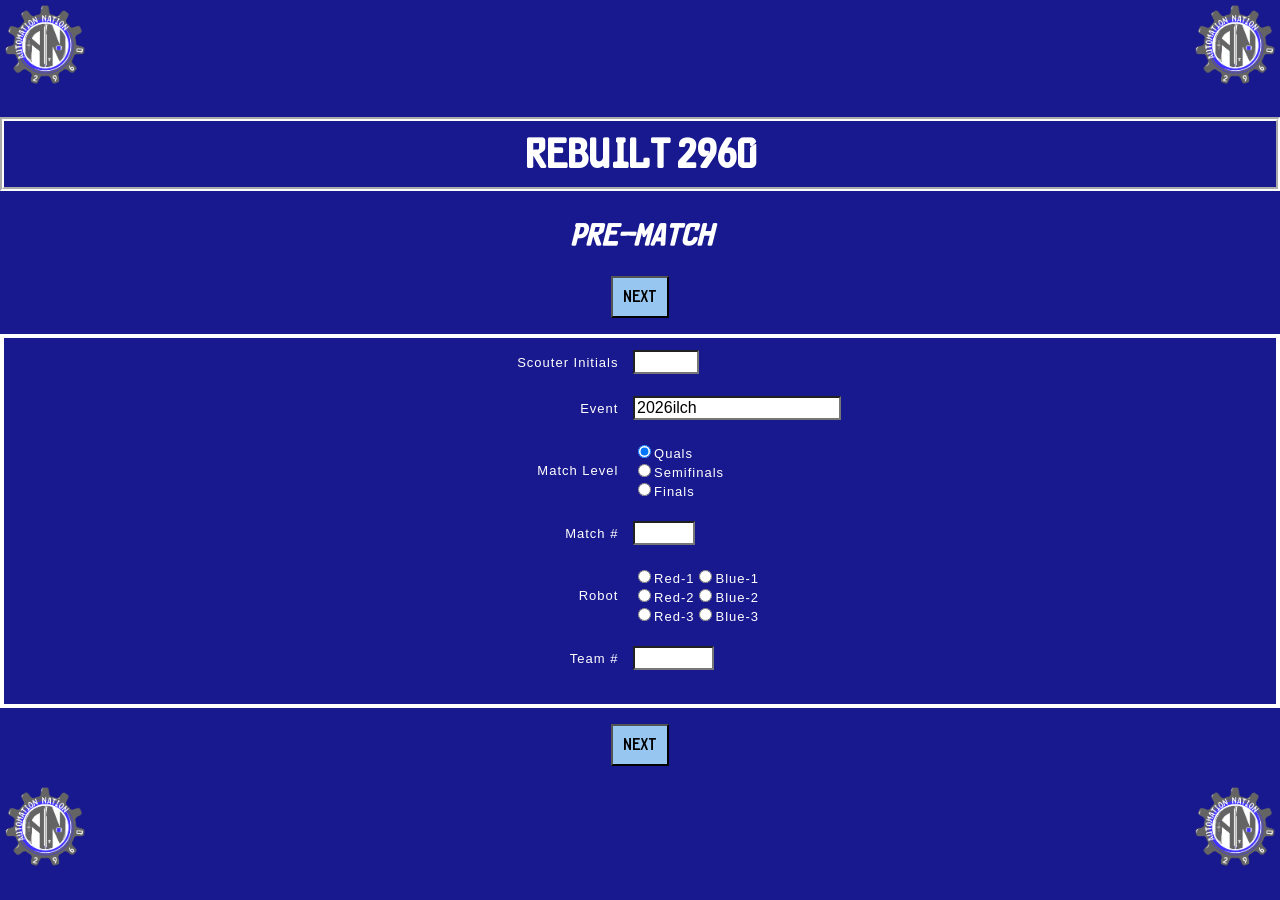
<file: index.html>
<!DOCTYPE html>
<html>
	<head>
		<meta name="viewport" content="width=device-width, initial-scale=1.0, user-scalable=0, maximum-scale=1.0">
		<title>Scouting PASS</title>
		<link rel="shortcut icon" href="favicon.ico">
		<link rel="icon" sizes="16x16 32x32 64x64" href="favicon.ico">
		<script src="resources/js/easy.qrcode.min.js"></script>
		<script src="resources/js/TBAInterface.js"></script>
		<script src="resources/js/googleSheets.js"></script>
		<script src="resources/js/scoutingPASS.js"></script>
		<script src="2026/rebuilt_config.js"></script>
		<link rel="stylesheet" href="resources/css/scoutingPASS.css">
	</head>

	<body>
		<form id="scoutingForm" onsubmit="return false" name="scoutingForm">
			<div id="main-panel-holder">
				<div id="prematch" class="main-panel" style="background-color: #19198f;">
					<h1 id="prematchHeader1" class="page_title"><span class="odd">P</span><span class="even">W</span><span class="odd">N</span><span class="even">A</span><span class="odd">G</span><span class="even">E</span><br>Scouting PASS</h1>
					<h2 id="prematchHeader2">pre-match</h2>
					<p class="match-label"><input type="button" value="Next" id="nextButton1" onclick="swipePage(1)"></p>
					<table id="prematch_table" style="font: Roboto">
					<!-- ###PRE-MATCH-COMPONENTS###-->
					</table>
					<p class="match-label"><input type="button" value="Next" id="nextButton2" onclick="swipePage(1)"></p>
				</div>

				<div id="auton" class="main-panel" style="background-color: #2f36a1;">
					<h1 id="autonHeader1" class="page_title"><span class="odd">P</span><span class="even">W</span><span class="odd">n</span><span class="even">A</span><span class="odd">G</span><span class="even">E</span><br>Scouting PASS</h1>
					<h2 id="autonHeader2">Auton</h2>
					<p class="match-label"><input type="button" value="Prev" id="prevButton1" onclick="swipePage(-1)"><input type="button" value="Next" id="nextButton3" onclick="swipePage(1)"></p>
					<table id="auton_table">
					<!-- ###AUTON-COMPONENTS###-->
					</table>
					<p class="match-label"><input type="button" value="Prev" id="prevButton2" onclick="swipePage(-1)"> <input type="button" value="Next" id="nextButton4" onclick="swipePage(1)"></p>
				</div>

				<div id="teleop" class="main-panel" style="background-color: #33088f;">
					<h1 id="teleopHeader1" class="page_title"><span class="odd">P</span><span class="even">W</span><span class="odd">n</span><span class="even">A</span><span class="odd">G</span><span class="even">E</span><br>Scouting PASS</h1>
					<h2 id="teleopHeader2" >Teleop</h2>
					<p class="match-label"><input type="button" value="Prev" id="prevButton3" onclick="swipePage(-1)"><input type="button" value="Next" id="nextButton5" onclick="swipePage(1)"></p>
					<table id="teleop_table">
						<!-- ###TELEOP-COMPONENTS###-->
					</table>
					<p class="match-label"><input type="button" value="Prev" id="prevButton4" onclick="swipePage(-1)"> <input type="button" value="Next" id="nextButton6" onclick="swipePage(1)"></p>
				</div>

        <!-- WK
				<div id="endgame" class="main-panel" style="background-color: rgb(198, 186, 222);">
					<h1 id="endgameHeader1" class="page_title"><span class="odd">P</span><span class="even">W</span><span class="odd">n</span><span class="even">A</span><span class="odd">G</span><span class="even">E</span><br>Scouting PASS</h1>
					<h2 id="endgameHeader2">Endgame</h2>
					<p class="match-label"><input type="button" value="Prev" id="prevButton5" onclick="swipePage(-1)"><input type="button" value="Next" id="nextButton7" onclick="swipePage(1)"></p>
					<table id="endgame_table">
						<!-- ###ENDGAME-COMPONENTS###
					</table>
					<p class="match-label"><input type="button" value="Prev" id="prevButton6" onclick="swipePage(-1)"> <input type="button" value="Next" id="nextButton8" onclick="swipePage(1)"></p>
				</div>

				<div id="post-match" class="main-panel" style="background-color: rgb(89, 134, 168);">
					<h1 id="postmatchHeader" class="page_title"><span class="odd">P</span><span class="even">W</span><span class="odd">n</span><span class="even">A</span><span class="odd">G</span><span class="even">E</span><br>Scouting PASS</h1>
					<h2>Miscellaneous</h2>
					<p class="match-label"><input type="button" value="Prev" id="prevButton7" onclick="swipePage(-1)"><input type="button" value="Next" id="nextButton9" onclick="swipePage(1)"></p>
					<table id="postmatch_table">
						<!-- ###POST-MATCH-COMPONENTS###
					</table>
					<p class="match-label"><input type="button" value="Prev" id="prevButton8" onclick="swipePage(-1)"> <input type="button" value="Next" id="nextButton10" onclick="swipePage(1)"></p>
				</div>
      -->

				<div id="qr-code" class="main-panel" style="background-color: white;">
					<h1 id="qrHeader1" class="page_title"><span class="odd">P</span><span class="even">W</span><span class="odd">n</span><span class="even">A</span><span class="odd">G</span><span class="even">E</span><br>Scouting 2026</h1>
					<h2 id="qrHeader2">Generate QR Code</h2>
					<p class="match-label"><input type="button" value="Prev" id="prevButton9" onclick="swipePage(-1)"></p>
					<p class="match-label"><input type="button" value="Back to Start" id="prevButton9" onclick="swipePage(-3, true)"></p>
					<p id="qr-info"><span id="display_qr-info" style="border: none; text-align: center;"></span></p>
          <!-- WK: IS telemetry
					<script>
    					window.goatcounter = { path: function(p) { return location.host + p }}
					</script>
					<script data-goatcounter="https://scoutingpass.goatcounter.com/count" async src="//gc.zgo.at/count.js"></script>
          -->
					<table id="qr-table"><tr><td width="5%">&nbsp;</td><td width="90%">
						<div id="qrcode" style="text-align:center">
							<script>
						// Create QRCode Object
								qr = new QRCode(document.getElementById("qrcode"), options)
					</script>
					</div>
				</td><td width="5%">&nbsp;</td></tr>
				<tr><td width="5%">&nbsp;</td><td width="90%">
					<div>
						<p id="data" style="text-align:center"></p>
					</div>
				</td><td width="5%">&nbsp;</td></tr>
			</table>
					<p></p>
					<p class="match-label"><input type="button" value="Display Data" id="displayButton" onclick="displayData()"><input type="button" value="Copy Data" id="copyButton" onclick="copyData()"></p>
					<div id="submitButton">
						<button id="submit" type="submit" class="submitForm">Send to Google Sheets</button>
					</div>
					<div id="clearButton">
						<button type="button" class="clearForm" onclick="clearForm()">Clear Form</button>
					</div>
					<br>
				</div>
			</div>
		</form>
    <!-- WK -->
    <script src="./branding/stamp.js"></script>
	</body>
</html>
</file>
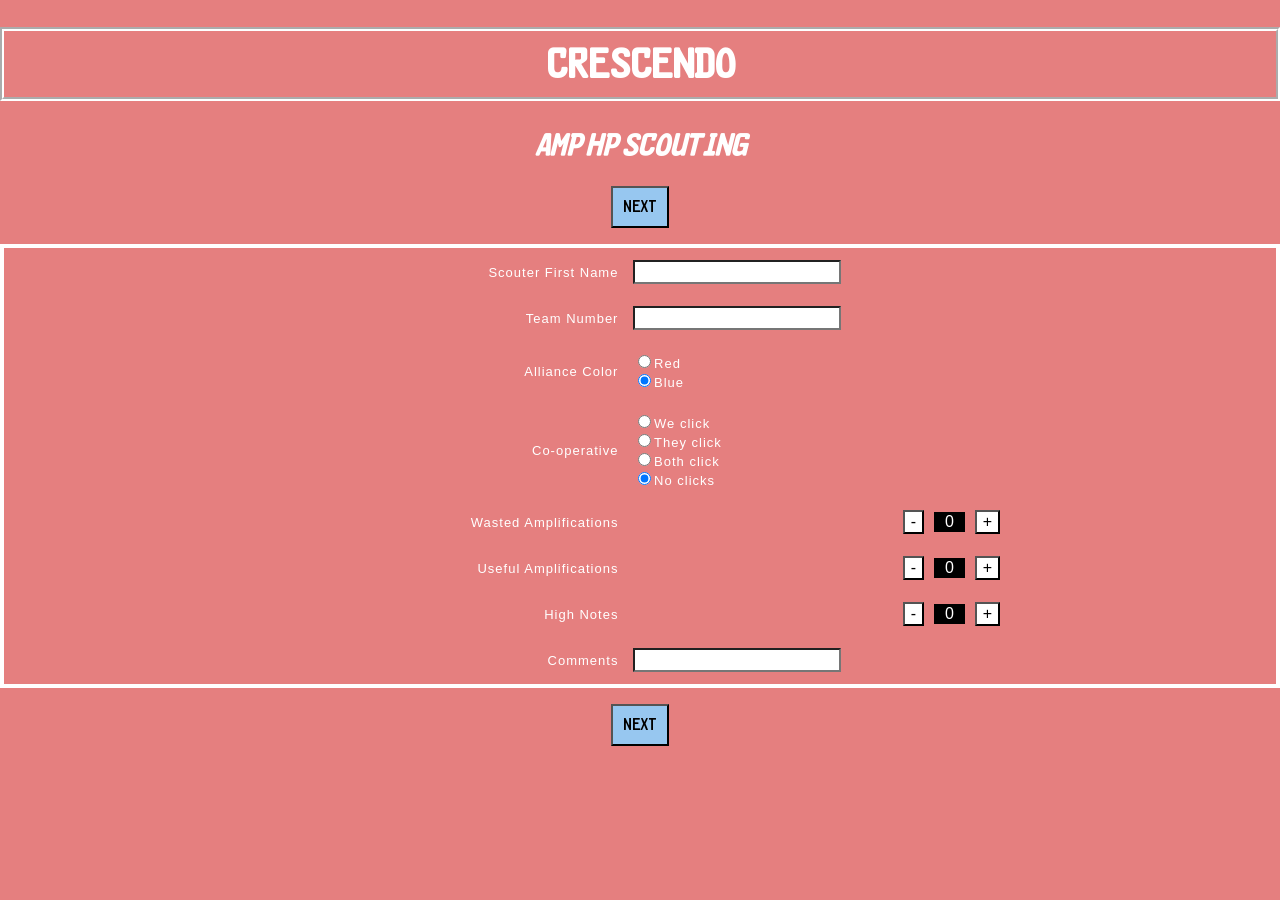
<file: Amp HP Scouting.html>
<!DOCTYPE html>
<html>
	<head>
		<meta name="viewport" content="width=device-width, initial-scale=1.0, user-scalable=0, maximum-scale=1.0">
		<title>Scouting PASS</title>
		<link rel="shortcut icon" href="favicon.ico">
		<link rel="icon" sizes="16x16 32x32 64x64" href="favicon.ico">
		<script src="resources/js/easy.qrcode.min.js"></script>
		<script src="resources/js/TBAInterface.js"></script>
		<script src="resources/js/googleSheets.js"></script>
		<script src="resources/js/scoutingPASS.js"></script>
		<script src="2024/crescendohp_config.js"></script>
		<link rel="stylesheet" href="resources/css/scoutingPASS.css">
	</head>

	<body>
		<form id="scoutingForm" onsubmit="return false">
			<div id="main-panel-holder">
				<div id="prematch" class="main-panel" style="background-color: rgb(229, 127, 127);">
					<h1 id="prematchHeader1" class="page_title"><span class="odd">P</span><span class="even">W</span><span class="odd">N</span><span class="even">A</span><span class="odd">G</span><span class="even">E</span><br>Scouting 2020</h1>
					<h2 id="prematchHeader2">Amp HP Scouting</h2>
					<p class="match-label"><input type="button" value="Next" id="nextButton1" onclick="swipePage(1)"></p>
					<table id="prematch_table" style="font: Roboto">
					<!-- ###PRE-MATCH-COMPONENTS###-->
					</table>
					<p class="match-label"><input type="button" value="Next" id="nextButton2" onclick="swipePage(1)"></p>
				</div>

				<div id="qr-code" class="main-panel" style="background-color: white;" onmouseover="displayData()">
					<h1 id="qrHeader1" class="page_title"><span class="odd">P</span><span class="even">W</span><span class="odd">n</span><span class="even">A</span><span class="odd">G</span><span class="even">E</span><br>Scouting 2020</h1>
					<h2 id="qrHeader2">Generate QR Code</h2>
					<p class="match-label"><input type="button" value="Prev" id="prevButton9" onclick="swipePage(-1)"></p>
					<p id="qr-info"><span id="display_qr-info" style="border: none; text-align: center;"></span></p>
					<table id="qr-table"><tr><td width="5%">&nbsp;</td><td width="90%">
						<div id="qrcode" style="text-align:center">
							<script>
						// Create QRCode Object
								qr = new QRCode(document.getElementById("qrcode"), options)
					</script>
					</div>
				</td><td width="5%">&nbsp;</td></tr>
				<tr><td width="5%">&nbsp;</td><td width="90%">
					<div>
						<p id="data" style="text-align:center"></p>
					</div>
				</td><td width="5%">&nbsp;</td></tr>
			</table>
					<p></p>
					<p class="match-label"><input type="button" value="Display Data" id="displayButton" onclick="displayData()"><input type="button" value="Copy Data" id="copyButton" onclick="copyData()"></p>
					<div id="submitButton">
						<button id="submit" type="submit" class="submitForm">Send to Google Sheets</button>
					</div>
					<div id="clearButton">
						<button type="button" class="clearForm" onclick="clearForm()">Clear Form</button>
					</div>
					<br>
				</div>
			</div>
		</body>
	</form>
</html>
</file>
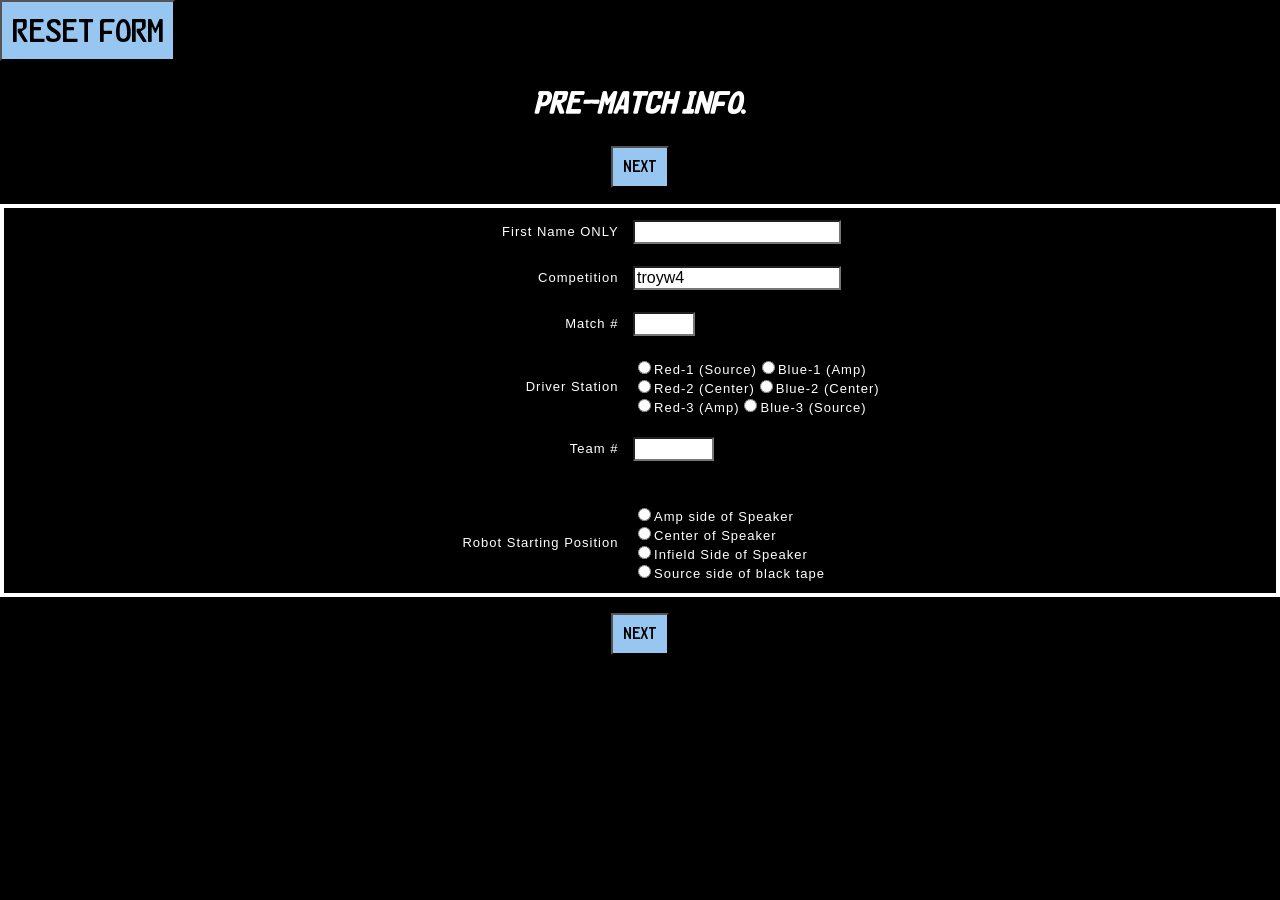
<file: Match Scouting.html>
<!DOCTYPE html>
<html>
	<head>
		<meta name="viewport" content="width=device-width, initial-scale=1.0, user-scalable=0, maximum-scale=1.0">
		<title>Scouting PASS</title>
		<link rel="shortcut icon" href="favicon.ico">
		<link rel="icon" sizes="16x16 32x32 64x64" href="favicon.ico">
		<script src="resources/js/easy.qrcode.min.js"></script>
		<script src="resources/js/TBAInterface.js"></script>
		<script src="resources/js/googleSheets.js"></script>
		<script src="resources/js/scoutingPASS.js"></script>
		<script src="2024/crescendo_2024matchconfig.js"></script>
		<link rel="stylesheet" type="text/css" media="screen" href="resources/css/scoutingPASS.css">
	</head>

	<body>
		<form id="scoutingForm" onsubmit="return false" name="scoutingForm">
			<div id="main-panel-holder">
				<div id="prematch" class="main-panel" style="background-color: black;">
					<button type="button" class="clearForm" onclick="reset()" style="font-size: xx-large;">RESET Form</button>
					<!-- <h1 id="prematchHeader1" class="page_title"><span class="odd">P</span><span class="even">W</span><span class="odd">N</span><span class="even">A</span><span class="odd">G</span><span class="even">E</span><br>Scouting 2020</h1> -->
					<h2 id="prematchHeader2">Pre-Match Info.</h2>
					<p class="match-label"><input type="button" value="Next" id="nextButton1" onclick="swipePage(1)"></p>
					<table id="prematch_table" style="font: Roboto" style="font-size: xx-large">
					<!-- ###PRE-MATCH-COMPONENTS###-->
					</table>
					<p class="match-label"><input type="button" value="Next" id="nextButton2" onclick="swipePage(1)"></p>
				</div>

				<div id="auton (First 3)" class="main-panel" style="background-color: rgb(62, 213, 236);">
					<!-- <h1 id="autonHeader1" class="page_title"><span class="odd">P</span><span class="even">W</span><span class="odd">n</span><span class="even">A</span><span class="odd">G</span><span class="even">E</span><br>Scouting 2020</h1> -->
					<h2 id="autonHeader2">Auton (1st 15 seconds)</h2>
					<p class="match-label"><input type="button" value="Prev" id="prevButton1" onclick="swipePage(-1)"><input type="button" value="Next" id="nextButton3" onclick="swipePage(1)"></p>
					<table id="auton_table">
					<!-- ###AUTON-COMPONENTS###-->
					</table>
					<p class="match-label"><input type="button" value="Prev" id="prevButton2" onclick="swipePage(-1)"> <input type="button" value="Next" id="nextButton4" onclick="swipePage(1)"></p>
				</div>

				<div id="teleop" class="main-panel" style="background-color: rgb(122, 255, 127);">
					<!-- <h1 id="teleopHeader1" class="page_title"><span class="odd">P</span><span class="even">W</span><span class="odd">n</span><span class="even">A</span><span class="odd">G</span><span class="even">E</span><br>Scouting 2020</h1> -->
					<h2 id="teleopHeader2" >Teleop (Until 0:20 left in match)</h2>
					<p class="match-label"><input type="button" value="Prev" id="prevButton3" onclick="swipePage(-1)"><input type="button" value="Next" id="nextButton5" onclick="swipePage(1)"></p>
					<table id="teleop_table">
						<!-- ###TELEOP-COMPONENTS###-->
					</table>
					<p class="match-label"><input type="button" value="Prev" id="prevButton4" onclick="swipePage(-1)"> <input type="button" value="Next" id="nextButton6" onclick="swipePage(1)"></p>
				</div>

				<div id="endgame" class="main-panel" style="background-color: rgb(209, 186, 255);">
					<!-- <h1 id="endgameHeader1" class="page_title"><span class="odd">P</span><span class="even">W</span><span class="odd">n</span><span class="even">A</span><span class="odd">G</span><span class="even">E</span><br>Scouting 2020</h1> -->
					<h2 id="endgameHeader2">Endgame (Protected for last 20 seconds)</h2>
					<p class="match-label"><input type="button" value="Prev" id="prevButton5" onclick="swipePage(-1)"><input type="button" value="Next" id="nextButton7" onclick="swipePage(1)"></p>
					<table id="endgame_table">
						<!-- ###ENDGAME-COMPONENTS###-->
					</table>
					<p class="match-label"><input type="button" value="Prev" id="prevButton6" onclick="swipePage(-1)"> <input type="button" value="Next" id="nextButton8" onclick="swipePage(1)"></p>
				</div>

				<div id="post-match" class="main-panel" style="background-color: rgb(103, 164, 211);">
					<!-- <h1 id="postmatchHeader" class="page_title"><span class="odd">P</span><span class="even">W</span><span class="odd">n</span><span class="even">A</span><span class="odd">G</span><span class="even">E</span><br>Scouting 2020</h1> -->
					<h2>Other:</h2>
					<p class="match-label"><input type="button" value="Prev" id="prevButton7" onclick="swipePage(-1)"><input type="button" value="Next" id="nextButton9" onclick="swipePage(1)"></p>
					<table id="postmatch_table">
						<!-- ###POST-MATCH-COMPONENTS###-->
					</table>
					<p class="match-label"><input type="button" value="Prev" id="prevButton8" onclick="swipePage(-1)"> <input type="button" value="Next" id="nextButton10" onclick="swipePage(1)"></p>
				</div>

				<div id="qr-code" class="main-panel" style="background-color: white;" onmouseover="displayData()">
					<h1 id="qrHeader1" class="page_title"><span class="odd">P</span><span class="even">W</span><span class="odd">n</span><span class="even">A</span><span class="odd">G</span><span class="even">E</span><br>Scouting 2020</h1>
					<h2 id="qrHeader2">TAP on QR Code</h2>
					<p class="match-label"><input type="button" value="Prev" id="prevButton9" onclick="swipePage(-1)"></p>
					<p id="qr-info"><span id="display_qr-info" style="border: none; text-align: center;"></span></p>
					<table id="qr-table"><tr><td width="5%">&nbsp;</td><td width="90%">
						<div id="qrcode" style="text-align:center">
							<script>
						// Create QRCode Object
								qr = new QRCode(document.getElementById("qrcode"), options)
					</script>
					</div>
				</td><td width="5%">&nbsp;</td></tr>
				<tr><td width="5%">&nbsp;</td><td width="90%">
					<div>
						<p id="data" style="text-align:center"></p>
					</div>
				</td><td width="5%">&nbsp;</td></tr>
			</table>
					<p></p>
					<p class="match-label"><input type="button" value="Copy Data" id="copyButton" onclick="copyData()"></p>
					<div id="submitButton">
						<button id="submit" type="submit" class="submitForm">Send to Google Sheets</button>
					</div>
					<div id="clearButton">
						<button type="button" class="clearForm" onclick="clearForm()">Clear Form</button>
					</div>
					<br>
				</div>
			</div>
		</form>
	</body>
</html>
</file>
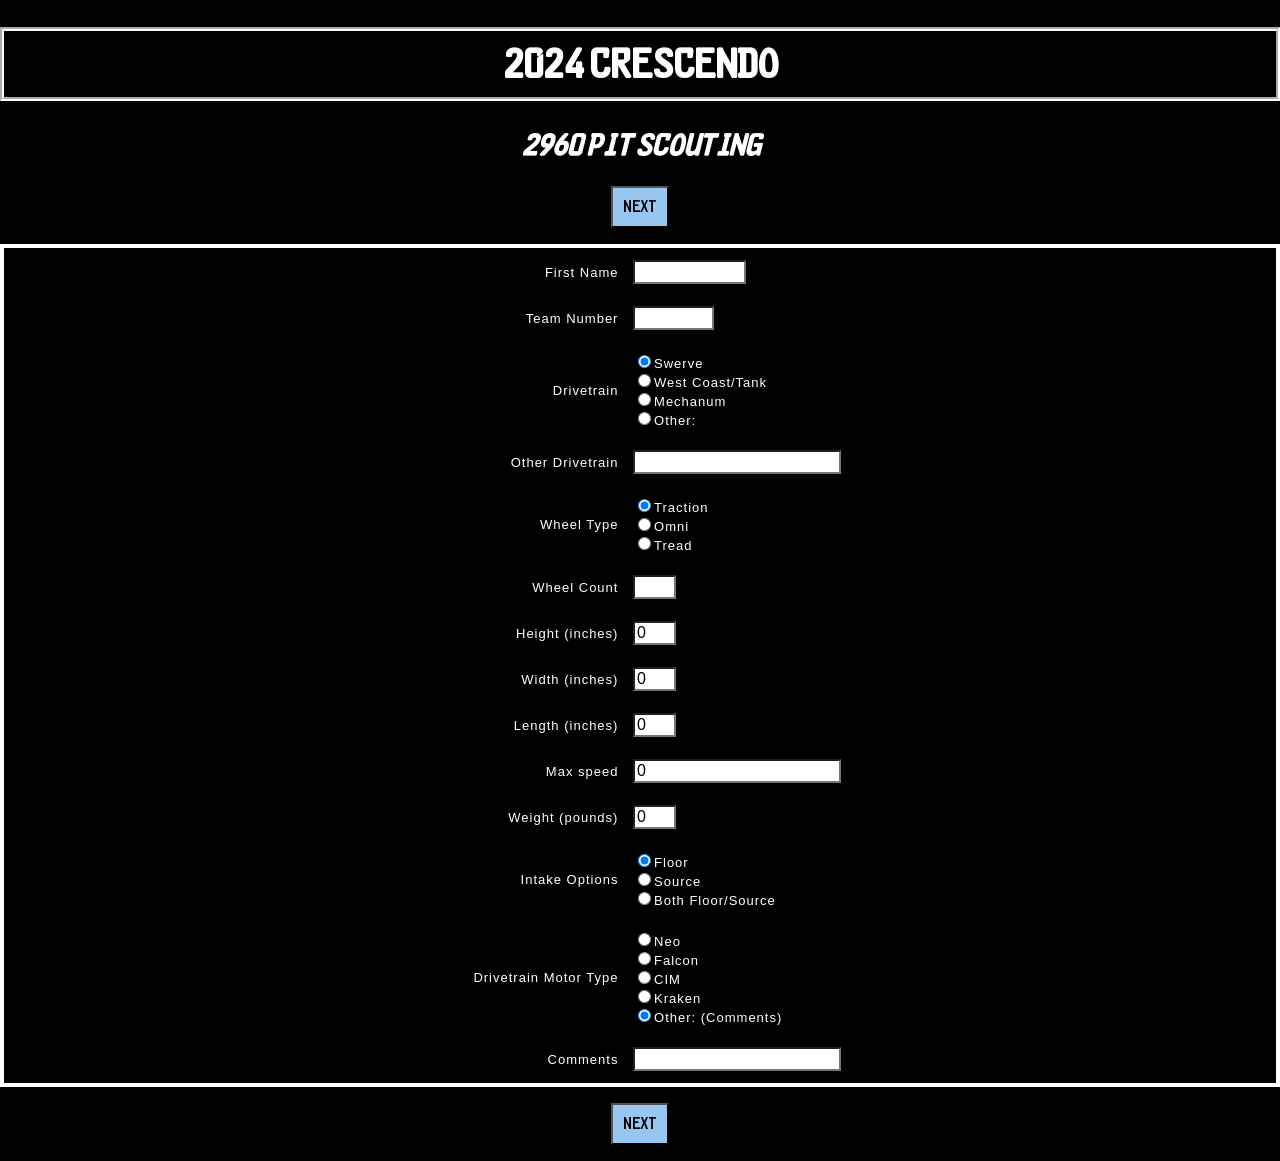
<file: old pit.html>
<!DOCTYPE html>
<html>
	<head>
		<meta name="viewport" content="width=device-width, initial-scale=1.0, user-scalable=0, maximum-scale=1.0">
		<title>Scouting PASS</title>
		<link rel="shortcut icon" href="favicon.ico">
		<link rel="icon" sizes="16x16 32x32 64x64" href="favicon.ico">
		<script src="resources/js/easy.qrcode.min.js"></script>
		<script src="resources/js/TBAInterface.js"></script>
		<script src="resources/js/googleSheets.js"></script>
		<script src="resources/js/scoutingPASS.js"></script>
		<script src="2024/crescendo_oldpit_config.js"></script>
		<link rel="stylesheet" href="resources/css/scoutingPASS.css">
	</head>

	<body>
		<form id="scoutingForm" onsubmit="return false">
			<div id="main-panel-holder">
				<div id="prematch" class="main-panel" style="background-color: black;">
					<h1 id="prematchHeader1" class="page_title"><span class="odd">P</span><span class="even">W</span><span class="odd">N</span><span class="even">A</span><span class="odd">G</span><span class="even">E</span><br>Scouting 2020</h1>
					<h2 id="prematchHeader2">2960 Pit Scouting</h2>
					<p class="match-label"><input type="button" value="Next" id="nextButton1" onclick="swipePage(1)"></p>
					<table id="prematch_table" style="font: Roboto">
					<!-- ###PRE-MATCH-COMPONENTS###-->
					</table>
					<p class="match-label"><input type="button" value="Next" id="nextButton2" onclick="swipePage(1)"></p>
				</div>

				<div id="qr-code" class="main-panel" style="background-color: white;" onmouseover="displayData()">
					<h1 id="qrHeader1" class="page_title"><span class="odd">P</span><span class="even">W</span><span class="odd">n</span><span class="even">A</span><span class="odd">G</span><span class="even">E</span><br>Scouting 2020</h1>
					<h2 id="qrHeader2">Generate QR Code</h2>
					<p class="match-label"><input type="button" value="Prev" id="prevButton9" onclick="swipePage(-1)"></p>
					<p id="qr-info"><span id="display_qr-info" style="border: none; text-align: center;"></span></p>
					<table id="qr-table"><tr><td width="5%">&nbsp;</td><td width="90%">
						<div id="qrcode" style="text-align:center">
							<script>
						// Create QRCode Object
								qr = new QRCode(document.getElementById("qrcode"), options)
					</script>
					</div>
				</td><td width="5%">&nbsp;</td></tr>
				<tr><td width="5%">&nbsp;</td><td width="90%">
					<div>
						<p id="data" style="text-align:center"></p>
					</div>
				</td><td width="5%">&nbsp;</td></tr>
			</table>
					<p></p>
					<p class="match-label">	<p class="match-label"><input type="button" value="Copy Data" id="copyButton" onclick="copyData()"></p>
					<div id="submitButton">
						<button id="submit" type="submit" class="submitForm">Send to Google Sheets</button>
					</div>
					<div id="clearButton">
						<button type="button" class="clearForm" onclick="clearForm()">Clear Form</button>
					</div>
					<br>
				</div>
			</div>
		</body>
	</form>
</html>
</file>
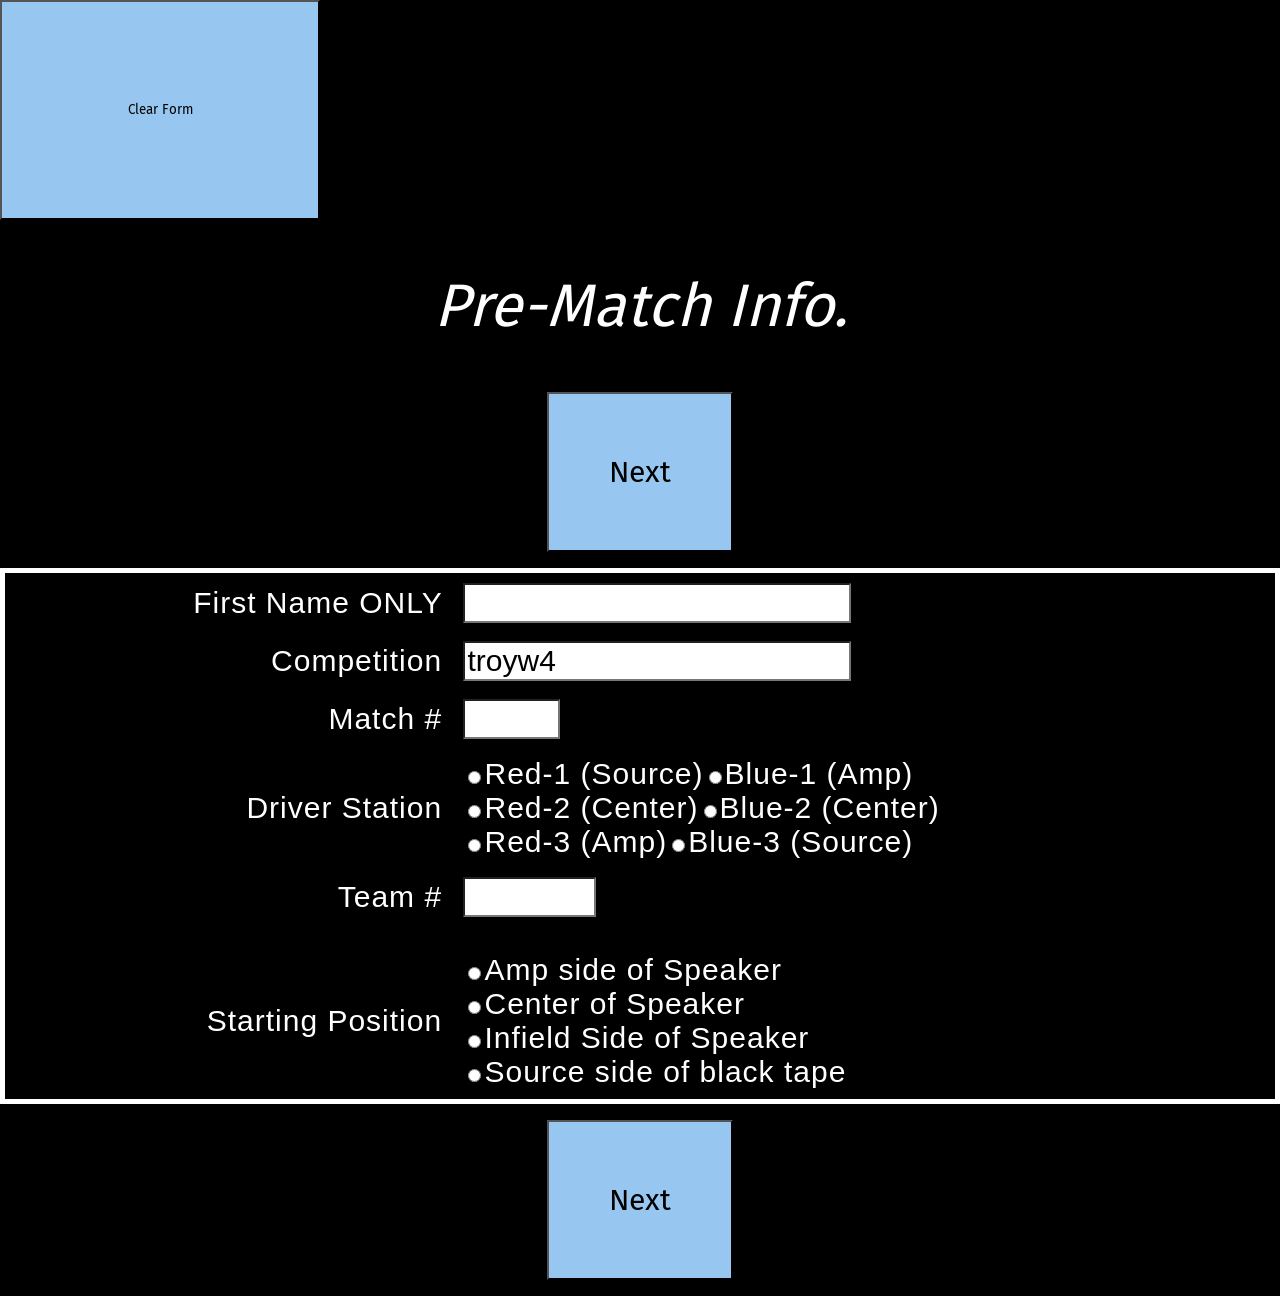
<file: ScoutingPASS-trunk/Match Scouting.html>
<!DOCTYPE html>
<html>
	<head>
		<meta name="viewport" content="width=device-width, initial-scale=1.0, user-scalable=0, maximum-scale=1.0">
		<title>Scouting PASS</title>
		<link rel="shortcut icon" href="favicon.ico">
		<link rel="icon" sizes="16x16 32x32 64x64" href="favicon.ico">
		<script src="resources/js/easy.qrcode.min.js"></script>
		<script src="resources/js/TBAInterface.js"></script>
		<script src="resources/js/googleSheets.js"></script>
		<script src="resources/js/scoutingPASS.js"></script>
		<script src="2024/crescendo_2024matchconfig.js"></script>
		<link rel="stylesheet" type="text/css" media="screen" href="resources/css/scoutingPASS.css">
	</head>

	<body>
		<form id="scoutingForm" onsubmit="return false" name="scoutingForm">
			<div id="main-panel-holder">
				<div id="prematch" class="main-panel" style="background-color: black;">
					<button type="button" class="clearForm" onclick="reset()">Clear Form</button>
					<!-- <h1 id="prematchHeader1" class="page_title"><span class="odd">P</span><span class="even">W</span><span class="odd">N</span><span class="even">A</span><span class="odd">G</span><span class="even">E</span><br>Scouting 2020</h1> -->
					<h2 id="prematchHeader2">Pre-Match Info.</h2>
					<p class="match-label"><input type="button" value="Next" id="nextButton1" onclick="swipePage(1)"></p>
					<table id="prematch_table" style="font: Roboto" style="font-size: xx-small">
					<!-- ###PRE-MATCH-COMPONENTS###-->
					</table>
					<p class="match-label"><input type="button" value="Next" id="nextButton2" onclick="swipePage(1)"></p>
				</div>

				<div id="auton (First 3)" class="main-panel" style="background-color: rgb(62, 213, 236);">
					<!-- <h1 id="autonHeader1" class="page_title"><span class="odd">P</span><span class="even">W</span><span class="odd">n</span><span class="even">A</span><span class="odd">G</span><span class="even">E</span><br>Scouting 2020</h1> -->
					<h2 id="autonHeader2">Auton (1st 15 seconds)</h2>
					<p class="match-label"><input type="button" value="Prev" id="prevButton1" onclick="swipePage(-1)"><input type="button" value="Next" id="nextButton3" onclick="swipePage(1)"></p>
					<table id="auton_table">
					<!-- ###AUTON-COMPONENTS###-->
					</table>
					<p class="match-label"><input type="button" value="Prev" id="prevButton2" onclick="swipePage(-1)"> <input type="button" value="Next" id="nextButton4" onclick="swipePage(1)"></p>
				</div>

				<div id="teleop" class="main-panel" style="background-color: rgb(122, 255, 127);">
					<!-- <h1 id="teleopHeader1" class="page_title"><span class="odd">P</span><span class="even">W</span><span class="odd">n</span><span class="even">A</span><span class="odd">G</span><span class="even">E</span><br>Scouting 2020</h1> -->
					<h2 id="teleopHeader2" >Teleop (Until 0:20 left in match)</h2>
					<p class="match-label"><input type="button" value="Prev" id="prevButton3" onclick="swipePage(-1)"><input type="button" value="Next" id="nextButton5" onclick="swipePage(1)"></p>
					<table id="teleop_table">
						<!-- ###TELEOP-COMPONENTS###-->
					</table>
					<p class="match-label"><input type="button" value="Prev" id="prevButton4" onclick="swipePage(-1)"> <input type="button" value="Next" id="nextButton6" onclick="swipePage(1)"></p>
				</div>

				<div id="endgame" class="main-panel" style="background-color: rgb(209, 186, 255);">
					<!-- <h1 id="endgameHeader1" class="page_title"><span class="odd">P</span><span class="even">W</span><span class="odd">n</span><span class="even">A</span><span class="odd">G</span><span class="even">E</span><br>Scouting 2020</h1> -->
					<h2 id="endgameHeader2">Endgame (Protected for last 20 seconds)</h2>
					<p class="match-label"><input type="button" value="Prev" id="prevButton5" onclick="swipePage(-1)"><input type="button" value="Next" id="nextButton7" onclick="swipePage(1)"></p>
					<table id="endgame_table">
						<!-- ###ENDGAME-COMPONENTS###-->
					</table>
					<p class="match-label"><input type="button" value="Prev" id="prevButton6" onclick="swipePage(-1)"> <input type="button" value="Next" id="nextButton8" onclick="swipePage(1)"></p>
				</div>

				<div id="post-match" class="main-panel" style="background-color: rgb(103, 164, 211);">
					<!-- <h1 id="postmatchHeader" class="page_title"><span class="odd">P</span><span class="even">W</span><span class="odd">n</span><span class="even">A</span><span class="odd">G</span><span class="even">E</span><br>Scouting 2020</h1> -->
					<h2>Other:</h2>
					<p class="match-label"><input type="button" value="Prev" id="prevButton7" onclick="swipePage(-1)"><input type="button" value="Next" id="nextButton9" onclick="swipePage(1)"></p>
					<table id="postmatch_table">
						<!-- ###POST-MATCH-COMPONENTS###-->
					</table>
					<p class="match-label"><input type="button" value="Prev" id="prevButton8" onclick="swipePage(-1)"> <input type="button" value="Next" id="nextButton10" onclick="swipePage(1)"></p>
				</div>

				<div id="qr-code" class="main-panel" style="background-color: white;" onmouseover="displayData()">
					<h1 id="qrHeader1" class="page_title"><span class="odd">P</span><span class="even">W</span><span class="odd">n</span><span class="even">A</span><span class="odd">G</span><span class="even">E</span><br>Scouting 2020</h1>
					<h2 id="qrHeader2">TAP on QR Code</h2>
					<p class="match-label"><input type="button" value="Prev" id="prevButton9" onclick="swipePage(-1)"></p>
					<p id="qr-info"><span id="display_qr-info" style="border: none; text-align: center;"></span></p>
					<table id="qr-table"><tr><td width="5%">&nbsp;</td><td width="90%">
						<div id="qrcode" style="text-align:center">
							<script>
						// Create QRCode Object
								qr = new QRCode(document.getElementById("qrcode"), options)
					</script>
					</div>
				</td><td width="5%">&nbsp;</td></tr>
				<tr><td width="5%">&nbsp;</td><td width="90%">
					<div>
						<p id="data" style="text-align:center"></p>
					</div>
				</td><td width="5%">&nbsp;</td></tr>
			</table>
					<p></p>
					<p class="match-label"><input type="button" value="Copy Data" id="copyButton" onclick="copyData()"></p>
					<div id="submitButton">
						<button id="submit" type="submit" class="submitForm">Send to Google Sheets</button>
					</div>
					<div id="clearButton">
						<button type="button" class="clearForm" onclick="clearForm()">Clear Form</button>
					</div>
					<br>
				</div>
			</div>
		</form>
	</body>
</html>
</file>
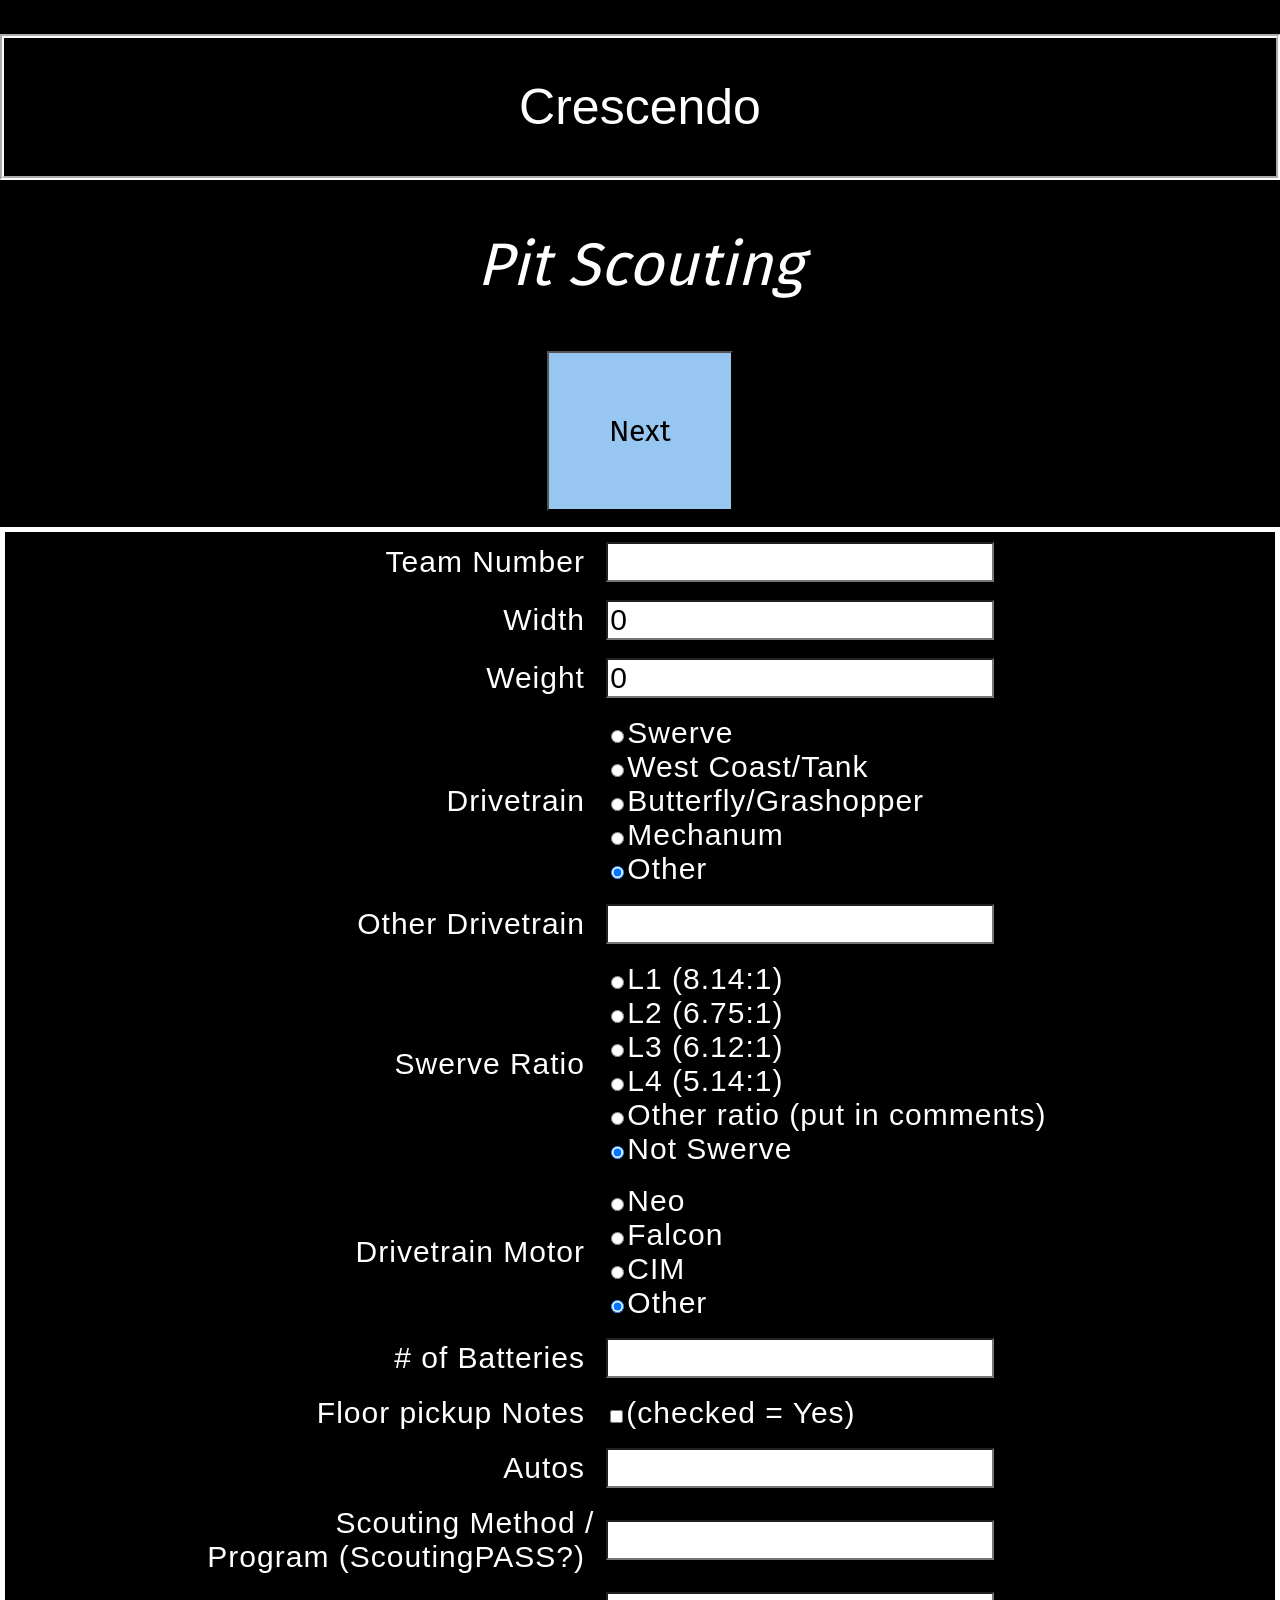
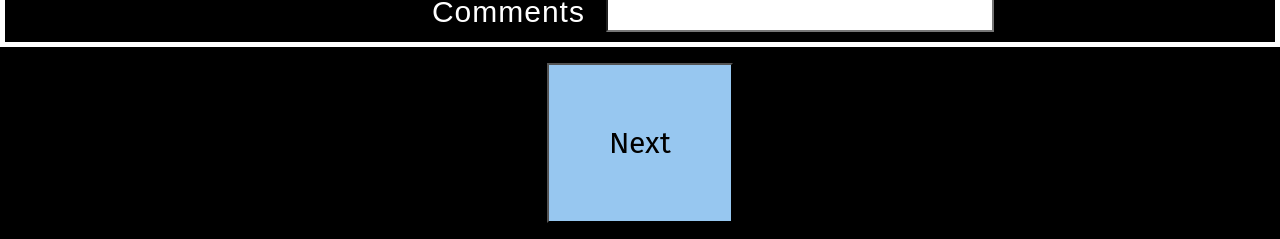
<file: ScoutingPASS-trunk/old pit.html>
<!DOCTYPE html>
<html>
	<head>
		<meta name="viewport" content="width=device-width, initial-scale=1.0, user-scalable=0, maximum-scale=1.0">
		<title>Scouting PASS</title>
		<link rel="shortcut icon" href="favicon.ico">
		<link rel="icon" sizes="16x16 32x32 64x64" href="favicon.ico">
		<script src="resources/js/easy.qrcode.min.js"></script>
		<script src="resources/js/TBAInterface.js"></script>
		<script src="resources/js/googleSheets.js"></script>
		<script src="resources/js/scoutingPASS.js"></script>
		<script src="2024/crescendo_oldpit_config.js"></script>
		<link rel="stylesheet" href="resources/css/scoutingPASS.css">
	</head>

	<body>
		<form id="scoutingForm" onsubmit="return false">
			<div id="main-panel-holder">
				<div id="prematch" class="main-panel" style="background-color: black;">
					<h1 id="prematchHeader1" class="page_title"><span class="odd">P</span><span class="even">W</span><span class="odd">N</span><span class="even">A</span><span class="odd">G</span><span class="even">E</span><br>Scouting 2020</h1>
					<h2 id="prematchHeader2">Pit Scouting</h2>
					<p class="match-label"><input type="button" value="Next" id="nextButton1" onclick="swipePage(1)"></p>
					<table id="prematch_table" style="font: Roboto">
					<!-- ###PRE-MATCH-COMPONENTS###-->
					</table>
					<p class="match-label"><input type="button" value="Next" id="nextButton2" onclick="swipePage(1)"></p>
				</div>

				<div id="qr-code" class="main-panel" style="background-color: white;">
					<h1 id="qrHeader1" class="page_title"><span class="odd">P</span><span class="even">W</span><span class="odd">n</span><span class="even">A</span><span class="odd">G</span><span class="even">E</span><br>Scouting 2020</h1>
					<h2 id="qrHeader2">Generate QR Code</h2>
					<p class="match-label"><input type="button" value="Prev" id="prevButton9" onclick="swipePage(-1)"></p>
					<p id="qr-info"><span id="display_qr-info" style="border: none; text-align: center;"></span></p>
					<table id="qr-table"><tr><td width="5%">&nbsp;</td><td width="90%">
						<div id="qrcode" style="text-align:center">
							<script>
						// Create QRCode Object
								qr = new QRCode(document.getElementById("qrcode"), options)
					</script>
					</div>
				</td><td width="5%">&nbsp;</td></tr>
				<tr><td width="5%">&nbsp;</td><td width="90%">
					<div>
						<p id="data" style="text-align:center"></p>
					</div>
				</td><td width="5%">&nbsp;</td></tr>
			</table>
					<p></p>
					<p class="match-label"><input type="button" value="Display Data" id="displayButton" onclick="displayData()"><input type="button" value="Copy Data" id="copyButton" onclick="copyData()"></p>
					<div id="submitButton">
						<button id="submit" type="submit" class="submitForm">Send to Google Sheets</button>
					</div>
					<div id="clearButton">
						<button type="button" class="clearForm" onclick="clearForm()">Clear Form</button>
					</div>
					<br>
				</div>
			</div>
		</body>
	</form>
</html>
</file>
<file: resources/css/scoutingPASS.css>
@font-face {
    font-family: 'Euro Plate';
    font-style: normal;
    font-weight: normal;
    src: url("../fonts/EuroPlate.ttf") format('truetype');
}

html, body{
    height: 100%;
    width: 100%;
    margin: 0;
    padding: 0;
    color: white;
    background-color: black;
}

#prematch_table, #postmatch_table {

    font-family : -apple-system, BlinkMacSystemFont, Roboto, Oxygen, Ubuntu, Cantarell, 'Open Sans', 'Helvetica Neue', sans-serif !important;
    text-align: center;
    color: white;
    font-size: 13px;
    font-style: bold;
    letter-spacing: 1px;
    border-width: 4px;
    border-color: white;
}

#auton_table, #endgame_table, #teleop_table {
    font-family : -apple-system, BlinkMacSystemFont, Roboto, Oxygen, Ubuntu, Cantarell, 'Open Sans', 'Helvetica Neue', sans-serif !important;
    color: white;
    font-size: 13px;
    font-style: bold;
    letter-spacing: 1px;
    border-width: 4px;
    border-color: white;
}

.button {
    font-family: 'Euro Plate';
    font-size: 16px;
}

#autonHeader, #endgameHeader, #teleopHeader1, #teleopHeader2{
    color: white;
    border-color: white;
    border-width: 4px;
}

#postmatchHeader{
    border-width: 4px;
    border-color: white;
}

#prematchHeader1, #prematchHeader2{
    color: white;
    border-color: white;
    border-width: 4px;
}

#qrHeader1, #qrHeader2 {
    color: black;
}

.field-image {
    margin: 2vw;
}

.field-image-src{
    background-position: center;
    border: 1px solid;
}

.main-panel{
    display: none;
    height: 100%;
    min-height: 100%;
    width: 100vw;
    position: absolute;
    left: 0;
    top: 0;
    color: white;
    background-color: black;
    font-family : -apple-system, BlinkMacSystemFont, Roboto, Oxygen, Ubuntu, Cantarell, 'Open Sans', 'Helvetica Neue', sans-serif !important;
    text-align: justify;
}

#prematch{
    display: table;
}

#auton{
}

#teleop{
}

#endgame{
}

#postmatch{
}

#qr-code{
  text-align: center;
  color: black;
}

h1{
    font-family: 'Euro Plate';
    text-align: center;
    border-style: groove;
    border-color: white;
    border-width: 2px;
    font-size: 40px;
    padding: 10px;
}

#page2, #page4 {
    color: black;
}

h2{
    font-family: 'Euro Plate';
    text-align: center;
    font-size: 30px;
    font-style: italic;
}

.match-label{
    text-align: center;
}

.half-button-l{
    width: 48%;
    margin: 1vw;
    height: 100%;
    font: roboto;
}

.half-button-r{
    flex-grow: 1;
    height: 100%;
    width: 48%;
    margin: 1vw;
    font: roboto;
}

.half-button-container{
    display: flex;
}

#nextButton1, #nextButton2, #nextButton9, #nextButton10, .clearForm, .submitForm, #displayButton, #copyButton {
    font-family: 'Euro Plate';
    padding: 10px;
    background-color: rgb(151, 199, 240);
    text-decoration: none;
    display: inline-block;
}

#nextButton3, #nextButton4, #nextButton5, #nextButton6, #nextButton7, #nextButton8 {
    font-family: 'Euro Plate';
    background-color: black;
    padding: 10px;
    color: white;
}

.undoButton, .flipButton {
    font-family: 'Euro Plate';
    background-color: black;
    padding: 10px;
    color: white;
    margin-left: 20px;
}

#prevButton7, #prevButton8, #prevButton9{
    font-family: 'Euro Plate';
    background-color: rgb(151, 199, 240);
    padding: 10px;
}

#prevButton1, #prevButton2, #prevButton3, #prevButton4, #prevButton5, #prevButton6{
    font-family: 'Euro Plate';
    background-color: black;
    padding: 10px;
    color: white;

}

#prematch_table{
    font: 'Euro Plate';
    text-align: center;
}


h1 .odd {
    font-family: 'Euro Plate';
    text-align: center;
    color: #0AB4EC;
}

h1 .even {
    font-family: 'Euro Plate';
    text-align: center;
    color: #42B333;
}

table {
    border: 1px solid black;
    width: 100%;
}

td {
    padding: 10px 4px;
}

input {
    font-size: 16px;
    font: roboto;
    color: black;
    background-color: white;
}

.title {
    width: "50%";
    text-align: right;
}

.field {
    width: "50%";
    text-align: left;
}

#qr-table {
    text-align: center;
    color: black;
    background-color: white;
}

#data {
    font-family:'Lucida Console', 'monospace';
    text-align: justify;
}
</file>
<file: ScoutingPASS-trunk/resources/css/scoutingPASS.css>
@font-face {
    font-family: "Alexis";
    font-style: normal;
    font-weight: normal;
    src: local('Alexis'), url('../fonts/alex.woff') format('woff');
    src: url("../fonts/FiraSans-Regular.ttf") format('truetype');
}

html, body{
    height: 100%;
    width: 100%;
    margin: 0;
    padding: 0;
    color: white;
    background-color: black;
}

#prematch_table, #postmatch_table {

    font-family : -apple-system, BlinkMacSystemFont, Roboto, Oxygen, Ubuntu, Cantarell, 'Open Sans', 'Helvetica Neue', sans-serif !important;
    text-align: center;
    color:white;
    font-size: 30px;
    font-style: bold;
    letter-spacing: 1px;
    border-width: 5px;
    border-color: white;
}

#auton_table, #endgame_table, #teleop_table {
    font-family : -apple-system, BlinkMacSystemFont, Roboto, Oxygen, Ubuntu, Cantarell, 'Open Sans', 'Helvetica Neue', sans-serif !important;
    color: black;
    font-size: 30px;
    font-style: bold;
    letter-spacing: 1px;
    border-width: 4px;
    border-color: black;
}

.button {
    font-family: Alexis;
    font-size: 40px;
}

#autonHeader2, #endgameHeader2, #teleopHeader1, #teleopHeader2{
    color: black;
    border-color: black;
    border-width: 4px;
    font-size: 60px;
}

#postmatchHeader{
    border-width: 4px;
    border-color: white;
    font-size: 60px;
}

#prematchHeader1, #prematchHeader2{
    color: white;
    border-color: white;
    border-width: 4px;
}

#qrHeader1, #qrHeader2 {
    color: black;
    font-size: 60px;
}

.field-image {
    margin: 20vw;
}

.field-image-src{
    background-position: center;
    border: 5px solid;
}

.main-panel{
    display: none;
    height: 100%;
    min-height: 100%;
    width: 100vw;
    position: absolute;
    left: 0;
    top: 0;
    color: white;
    background-color: black;
    font-family : -apple-system, BlinkMacSystemFont, Roboto, Oxygen, Ubuntu, Cantarell, 'Open Sans', 'Helvetica Neue', sans-serif !important;
    text-align: justify;
}

#prematch{
    display: table;
}

#auton{
}

#teleop{
}

#endgame{
}

#postmatch{
}

#qr-code{
  text-align: center;
  color: red;
  font-size: 60px;
}

h1{
    text-align: center;
    border-style: groove;
    border-color: white;
    border-width: 2px;
    font-size: 50px;
    padding: 40px;
    font-weight: 350;
}

#page2, #page4 {
    color: black;
}

h2{
    font-family: Alexis;
    text-align: center;
    font-size: 60px;
    font-weight: 300;
    font-style: italic;
}

.match-label{
    text-align: center;
}

.half-button-l{
    width: 48%;
    margin: 1vw;
    height: 100%;
    font: roboto;
}

.half-button-r{
    flex-grow: 1;
    height: 100%;
    width: 48%;
    margin: 1vw;
    font: roboto;
}

.half-button-container{
    display: flex;
}

#nextButton1, #nextButton2, #nextButton9, #nextButton10, .submitForm, #displayButton, #copyButton {
    font-family: Alexis;
    padding: 60px;
    background-color: rgb(151, 199, 240);
    text-decoration: none;
    display: inline-block;
}

.clearForm {
    font-family: Alexis;
    padding: 100px;
    background-color: rgb(151, 199, 240);
    width: 25%;
    text-decoration: none;
    display: inline-block;
}

#nextButton3, #nextButton4, #nextButton5, #nextButton6, #nextButton7, #nextButton8 {
    font-family: Alexis;
    background-color: black;
    padding: 60px;
    color: white;
}

#prevButton7, #prevButton8, #prevButton9{
    font-family: Alexis;
    background-color: rgb(151, 199, 240);
    padding: 60px;
}

#prevButton1, #prevButton2, #prevButton3, #prevButton4, #prevButton5, #prevButton6{
    font-family: Alexis;
    background-color: black;
    padding: 60px;
    color: white;

}

#prematch_table{
    font: Alexis;
    text-align: center;
}


h1 .odd {
    font-family: Alexis;
    text-align: center;
    color: #0AB4EC;
}

h1 .even {
    font-family: Alexis;
    text-align: center;
    color: #42B333;
}

table {
    border: 1px solid black;
    width: 100%;
}

td {
    padding: 8px 5px;
}

input {
    font-size: 30px;
    font: roboto;
    color: black;
    background-color: white;
}

.title {
    width: "50%";
    text-align: right;
}

.field {
    width: "50%";
    text-align: left;
}

#qr-table {
    text-align: center;
    color: black;
    background-color: white;
}

#data {
    font-family:'Lucida Console', 'monospace';
    text-align: justify;
}
</file>
